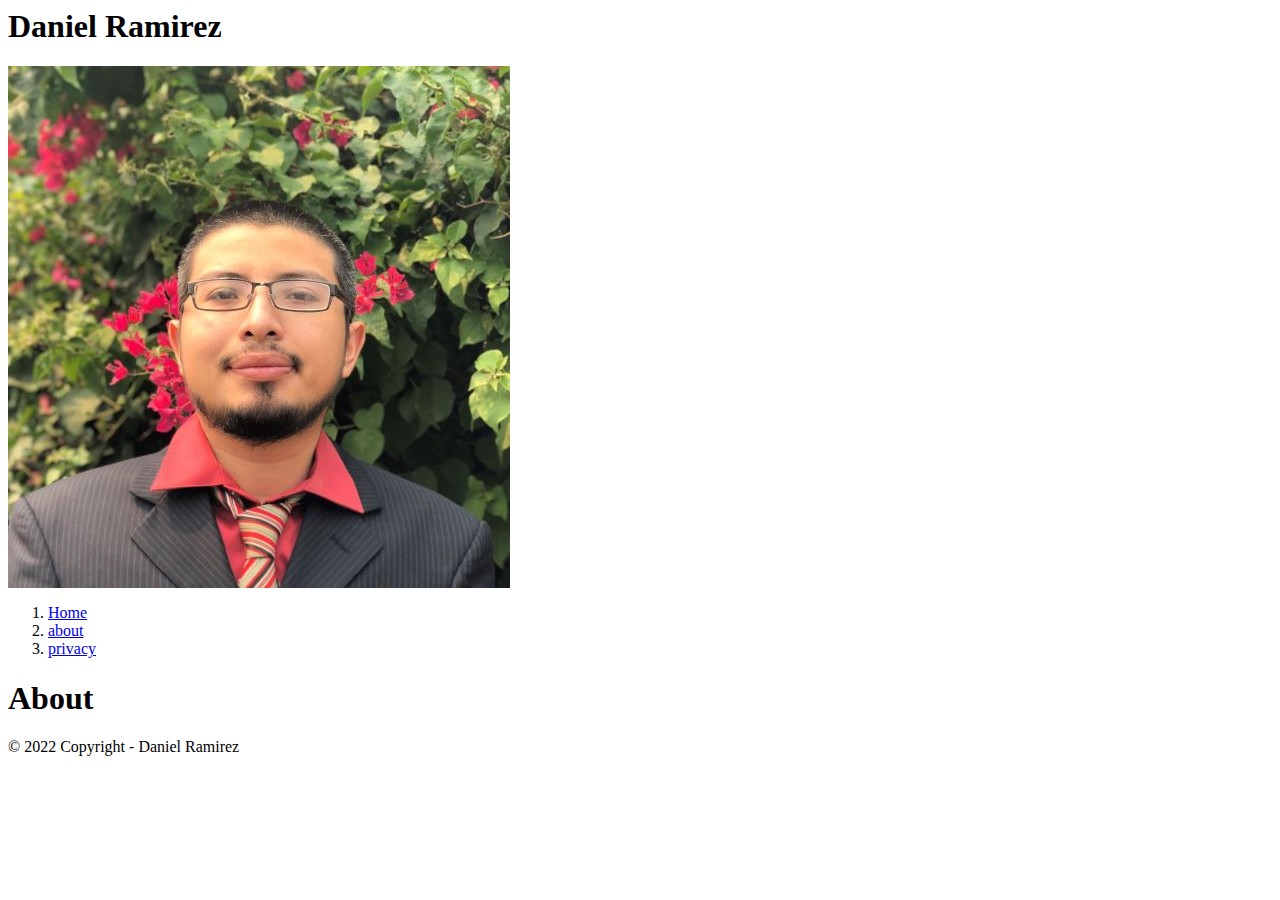
<file: about.html>
<html>
    
<head>
    
    <title>Daniel Ramirez's Resume page</title>
    
</head>
<body>
    
    <header>
        <h1>Daniel Ramirez</h1>
        <img src="/img/headshot_smaller.jpg" alt="Daniel Ramirez"/>
        <ol>
            <li> <a href="index.html">Home</a> </li>
            <li><a href="about.html">about</a></li>
            <li><a href="privacy.html">privacy</a></li>
        </ol>
    </header>
    
    <main>
        <h1>About</h1>
    </main>


    <footer>
        &copy; 2022 Copyright - Daniel Ramirez
    </footer>
</body>

</html>
</file>
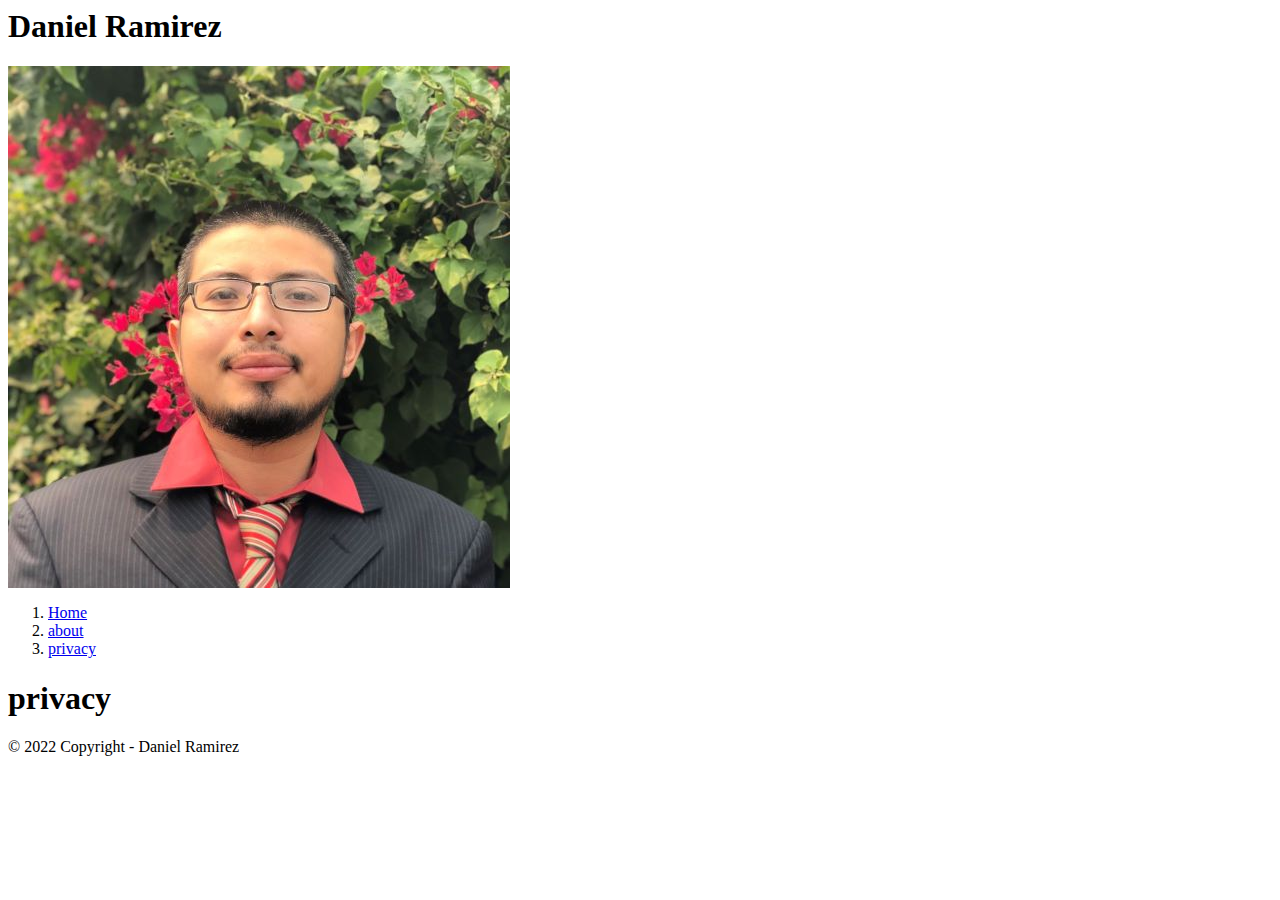
<file: privacy.html>
<html>
    
<head>
    
    <title>Daniel Ramirez's Resume page</title>
    
</head>
<body>
    
    <header>
        <h1>Daniel Ramirez</h1>
        <img src="/img/headshot_smaller.jpg" alt="Daniel Ramirez"/>
        <ol>
            <li> <a href="index.html">Home</a> </li>
            <li><a href="about.html">about</a></li>
            <li><a href="privacy.html">privacy</a></li>
        </ol>
    </header>
    
    <main>
        <h1>privacy</h1>
    </main>


    <footer>
        &copy; 2022 Copyright - Daniel Ramirez
    </footer>
</body>

</html>
</file>
